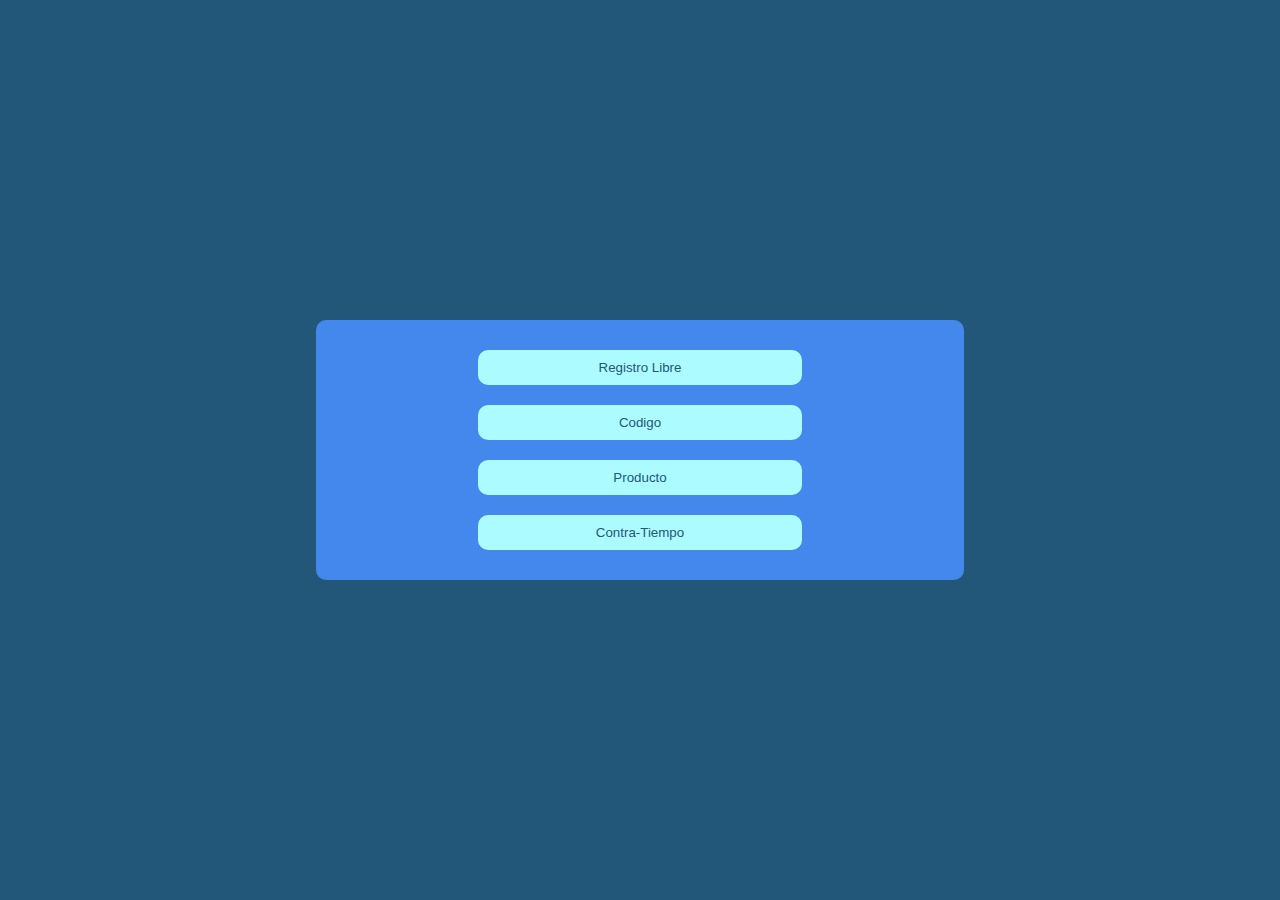
<file: index.html>
<!DOCTYPE html>
<html lang="en">
<head>
  <meta charset="UTF-8">
  <meta http-equiv="X-UA-Compatible" content="IE=edge">
  <meta name="viewport" content="width=device-width, initial-scale=1.0">
  <title>Interfaz Principal</title>
  <link rel="stylesheet" href="estilos/principal.css">
</head>
<body>
  <div class="contenedor">
    <div class="opciones">
      <div class="option">
        <a href="freeMode.html">
           <input type="text" class="free-mode" id="fr-mod" value="Registro Libre" readonly>
        </a>
      </div>
      <div class="option">
        <a href="codeMode.html">
          <input type="text" class="code-mode" id="cd-mod" value="Codigo" readonly>
        </a>
      </div>
      <div class="option">
        <a href="productMode.html">
          <input type="text" class="product-mode" id="prd-mod" value="Producto" readonly>
        </a>
      </div>
      <div class="option">
        <a href="principal2.html">
          <input type="text" class="code-mode" id="cd-mod" value="Contra-Tiempo" readonly>
        </a>
      </div>
    </div>
  </div>
</body>
</html>
</file>
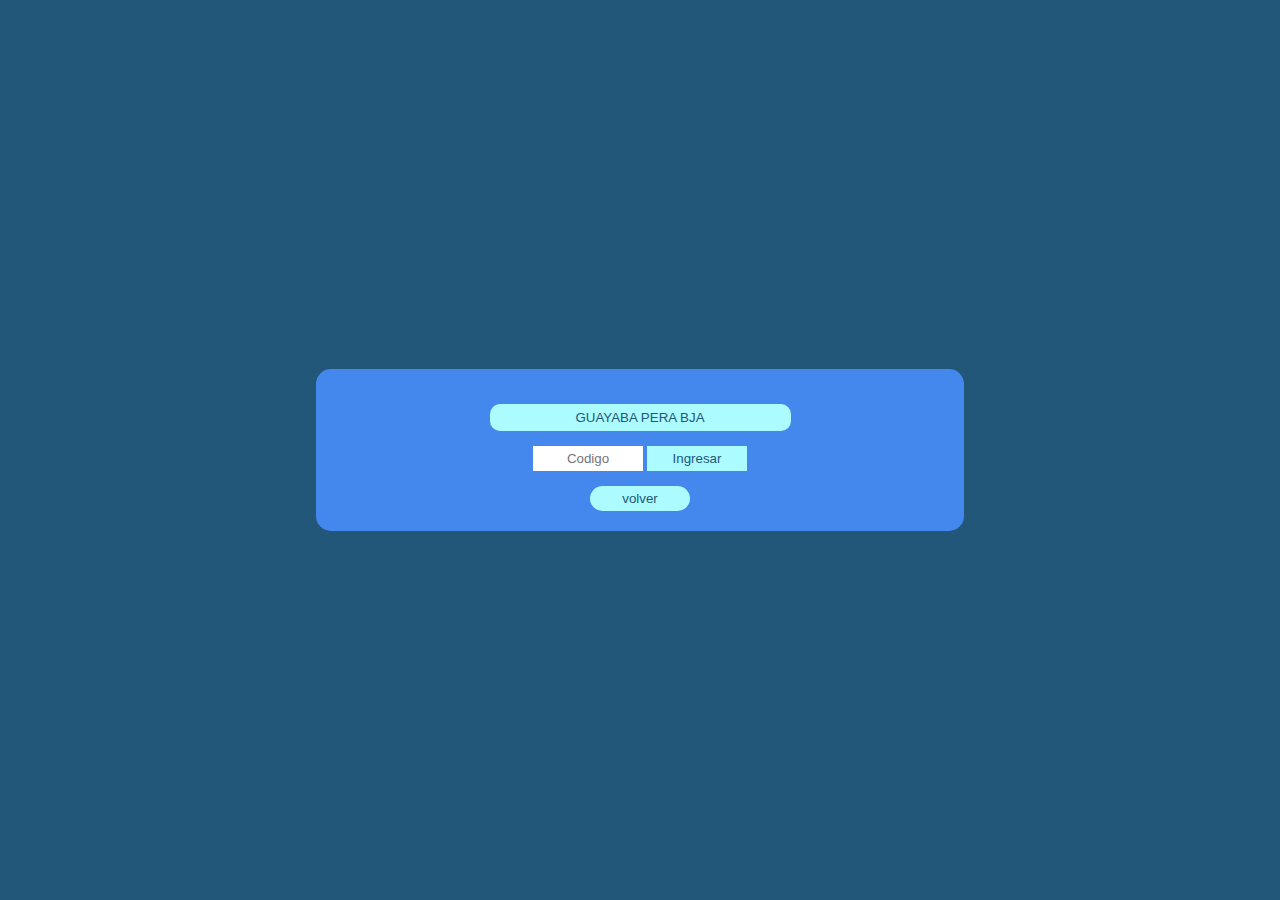
<file: codeMode.html>
<!DOCTYPE html>
<html lang="es">
<head>
  <meta charset="UTF-8">
  <meta http-equiv="X-UA-Compatible" content="IE=edge">
  <meta name="viewport" content="width=device-width, initial-scale=1.0">
  <title>Code Mode</title>
  <link rel="stylesheet" href="estilos/codeModeStyles.css">
</head>
<body>
  <div class="container">
    <div class="codeArea">
      <div class="product">
        <input class="products" id="prd" readonly>
      </div>
      <div class="codes">
        <input type="text" class="code" id="cod" placeholder="Codigo">
        <button class="btn" id="btn-code">Ingresar</button>
      </div>
      <button class="btn btn-back"><a href="index.html">volver</a></button>
    </div>
  </div>
  <script src="js/codeMode.js" type="module"></script>
</body>
</html>
</file>
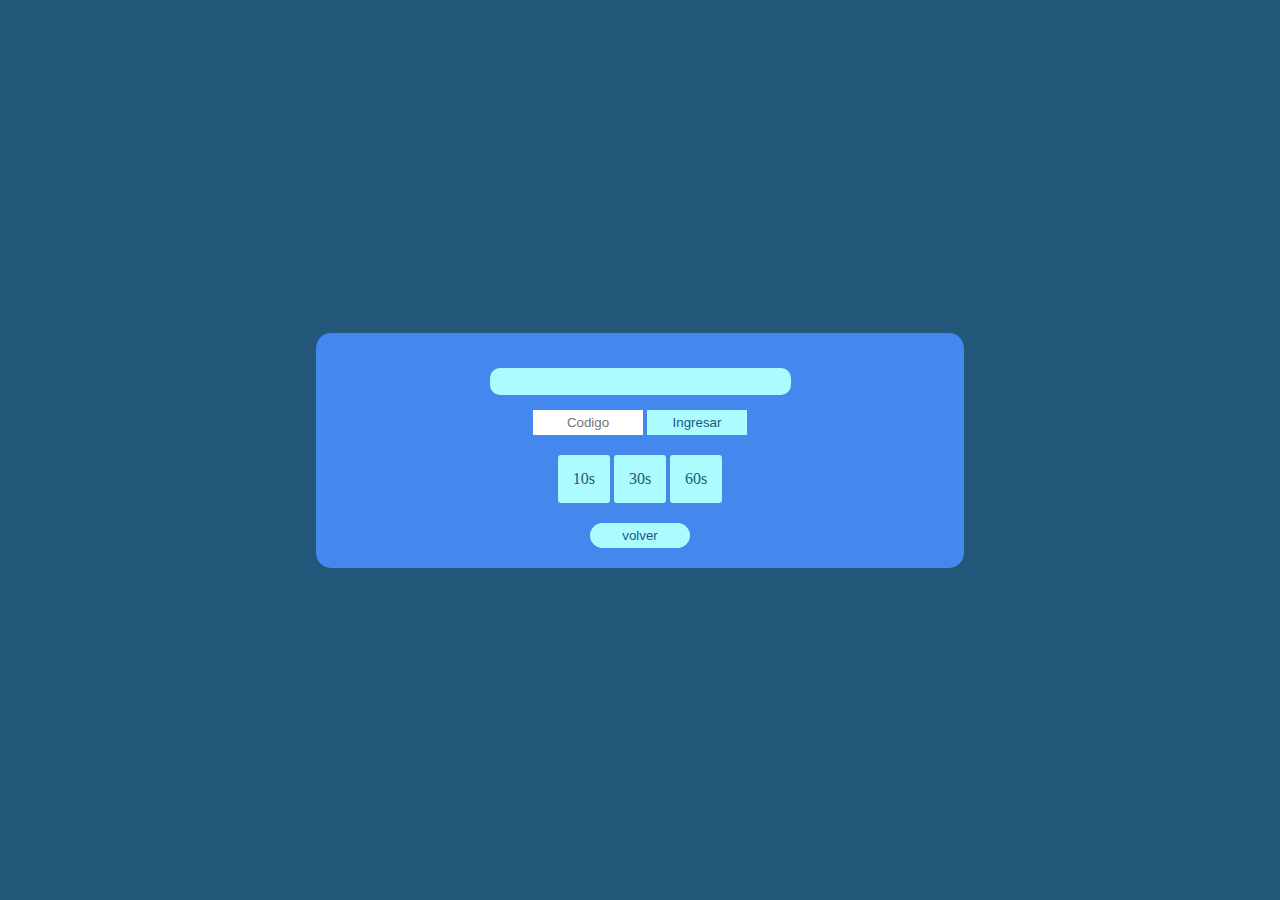
<file: codeModeTime.html>
<!DOCTYPE html>
<html lang="es">
<head>
  <meta charset="UTF-8">
  <meta http-equiv="X-UA-Compatible" content="IE=edge">
  <meta name="viewport" content="width=device-width, initial-scale=1.0">
  <title>Code Mode</title>
  <link rel="stylesheet" href="estilos/codeModeStyles.css">
</head>
<body>
  <div class="container">
    <div class="codeArea">
      <div class="product">
        <input class="products" id="prd" readonly>
      </div>
      <div class="codes">
        <input type="text" class="code" id="cod" placeholder="Codigo">
        <button class="btn" id="btn-code">Ingresar</button>
      </div>
      <div class="tiempo">
        <input type="radio" name="segundos" id="10seg" class="btn-temp">
        <label for="10seg">10s</label>

        <input type="radio" name="segundos" id="30seg" class="btn-temp">
        <label for="30seg">30s</label>

        <input type="radio" name="segundos" id="60seg" class="btn-temp">
        <label for="60seg">60s</label>

        <h1 id="crono"></h1>
      </div>
      <button class="btn btn-back"><a href="principal2.html">volver</a></button>
    </div>
  </div>
  <script src="js/codeModeTime.js" type="module"></script>
</body>
</html>
</file>
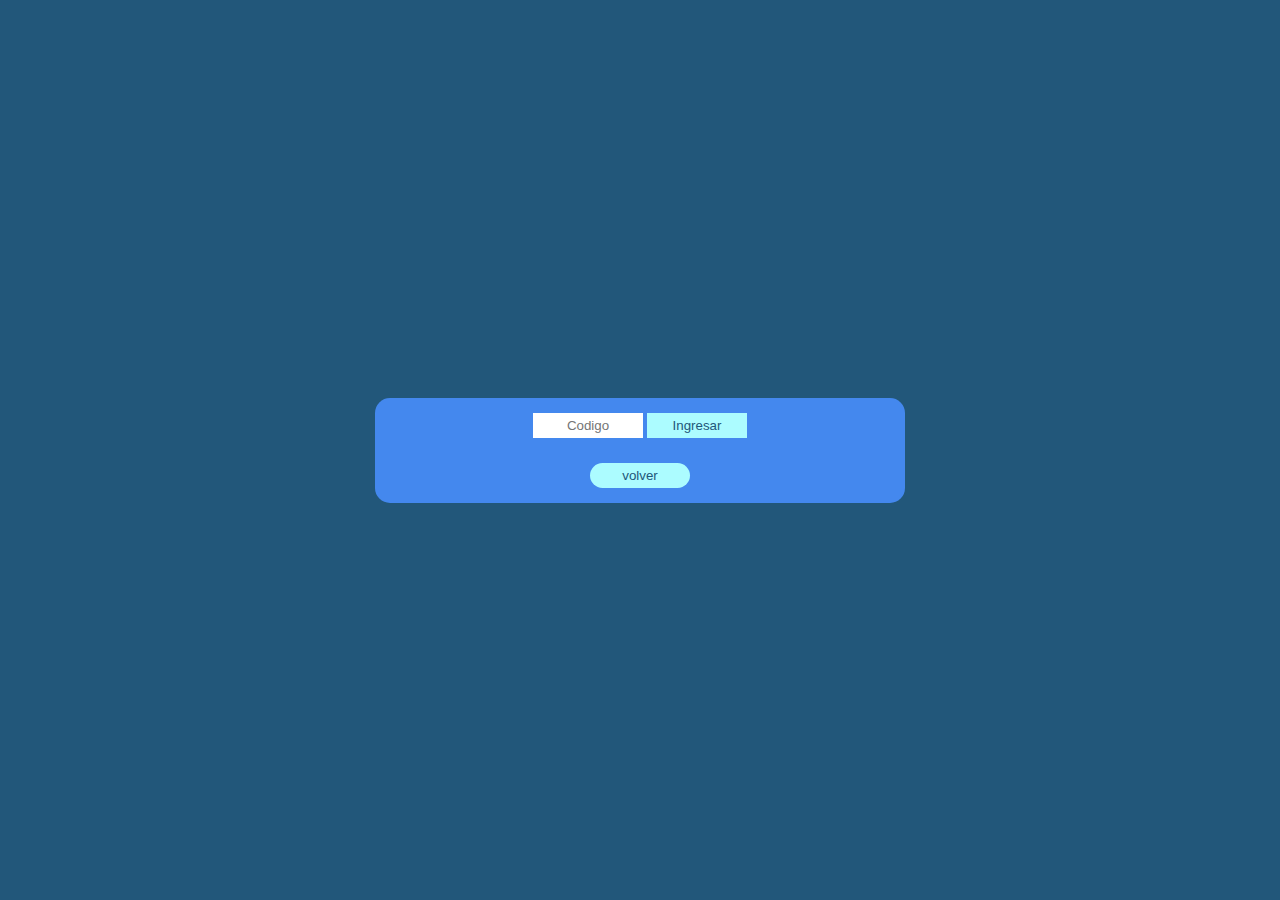
<file: freeMode.html>
<!DOCTYPE html>
<html lang="en">
<head>
  <meta charset="UTF-8">
  <meta http-equiv="X-UA-Compatible" content="IE=edge">
  <meta name="viewport" content="width=device-width, initial-scale=1.0">
  <title>Free Mode</title>
  <link rel="stylesheet" href="estilos/freeModeStyles.css">
</head>
<body>
  <div class="contenedor">
    <div class="codeArea">
      <input type="text" class="code" id="cod" placeholder="Codigo">
      <button class="btn" id="btn-code">Ingresar</button>
      <p class="items" id="item"></p>
      <button class="btn btn-back"><a href="index.html">volver</a></button>
    </div>
  </div>
  <script src="js/freeMode.js" type="module"></script>
</body>
</html>
</file>
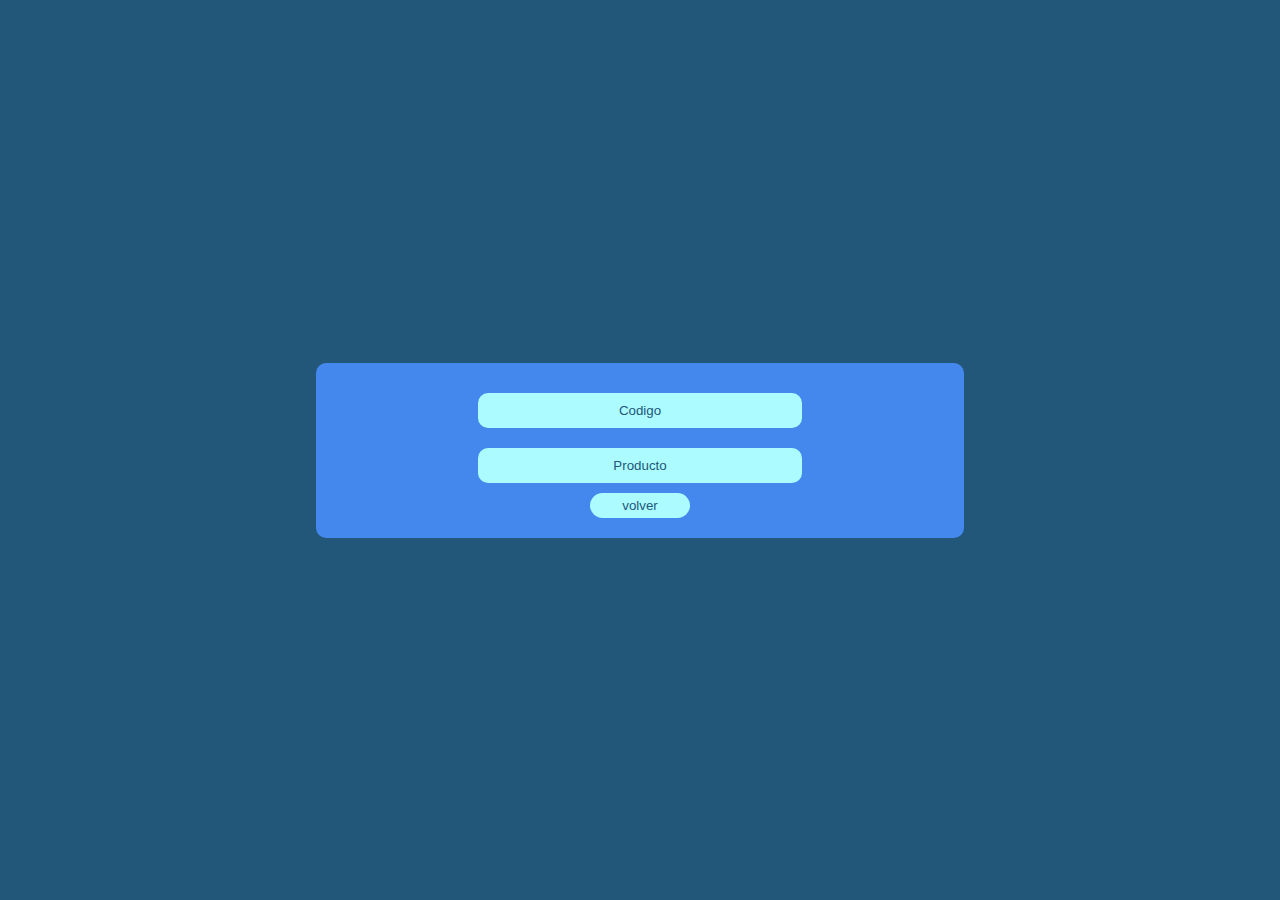
<file: principal2.html>
<!DOCTYPE html>
<html lang="en">
<head>
  <meta charset="UTF-8">
  <meta http-equiv="X-UA-Compatible" content="IE=edge">
  <meta name="viewport" content="width=device-width, initial-scale=1.0">
  <title>Interfaz Contra tiempo</title>
  <link rel="stylesheet" href="estilos/principal.css">
</head>
<body>
  <div class="contenedor">
    <div class="opciones">
      <div class="option">
        <a href="codeModeTime.html">
          <input type="text" class="code-mode" id="cd-mod" value="Codigo" readonly>
        </a>
      </div>
      <div class="option">
        <a href="productModeTime.html">
          <input type="text" class="product-mode" id="prd-mod" value="Producto" readonly>
        </a>
      </div>
      <button class="btn btn-back"><a href="index.html">volver</a></button>
    </div>
  </div>
</body>
</html>
</file>
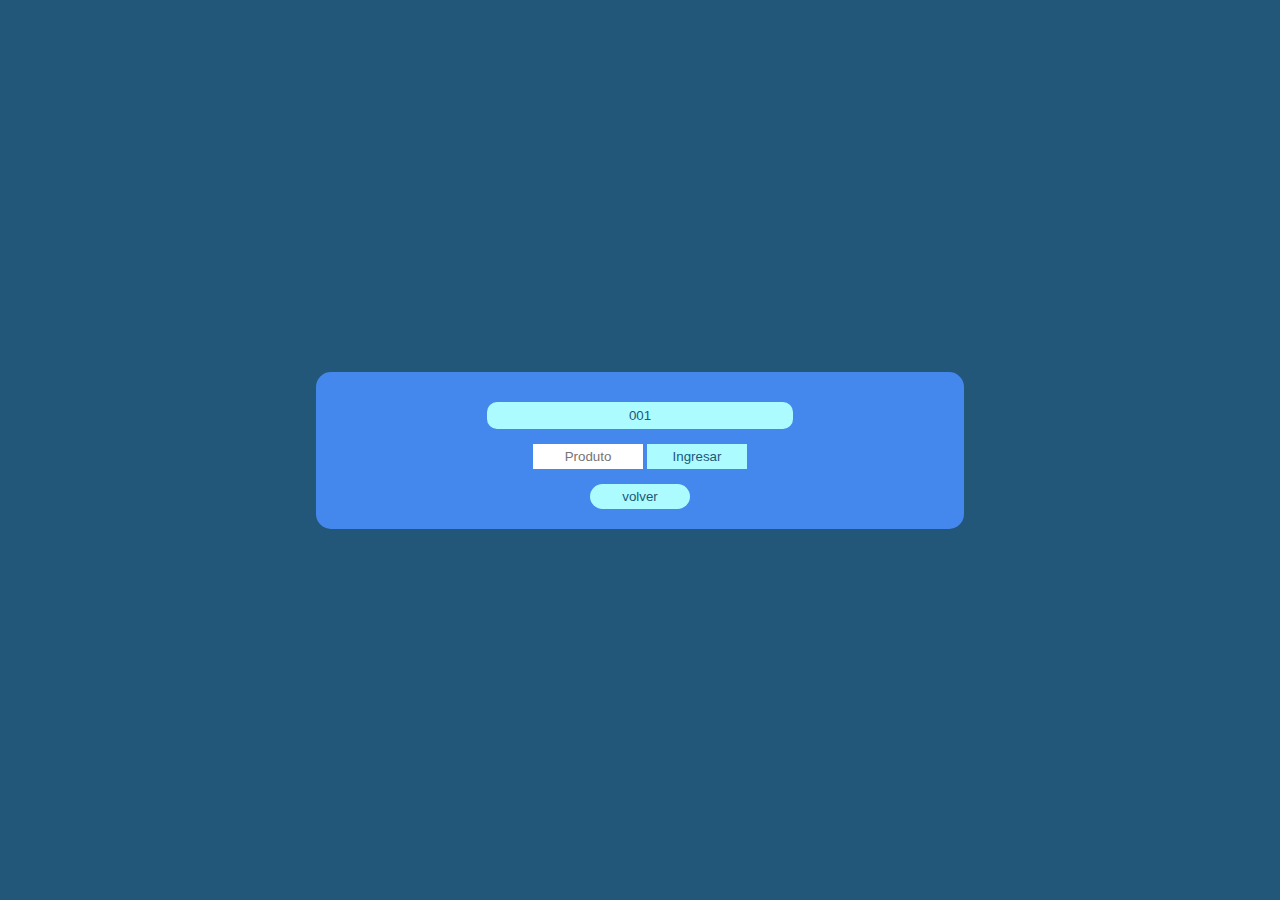
<file: productMode.html>
<!DOCTYPE html>
<html lang="en">
<head>
  <meta charset="UTF-8">
  <meta http-equiv="X-UA-Compatible" content="IE=edge">
  <meta name="viewport" content="width=device-width, initial-scale=1.0">
  <title>Product Mode</title>
  <link rel="stylesheet" href="estilos/productModeStyles.css">
</head>
<body>
  <div class="container">
    <div class="codeArea">
      <div class="code">
        <input class="codes" id="cod" readonly>
      </div>
      <div class="product">
        <input type="text" class="products" id="prd" placeholder="Produto">
        <button class="btn" id="btn-prd">Ingresar</button>
      </div>
      <button class="btn btn-back"><a href="index.html">volver</a></button>
    </div>
  </div>
  <script src="js/productMode.js" type="module"></script>
</body>
</html>
</file>
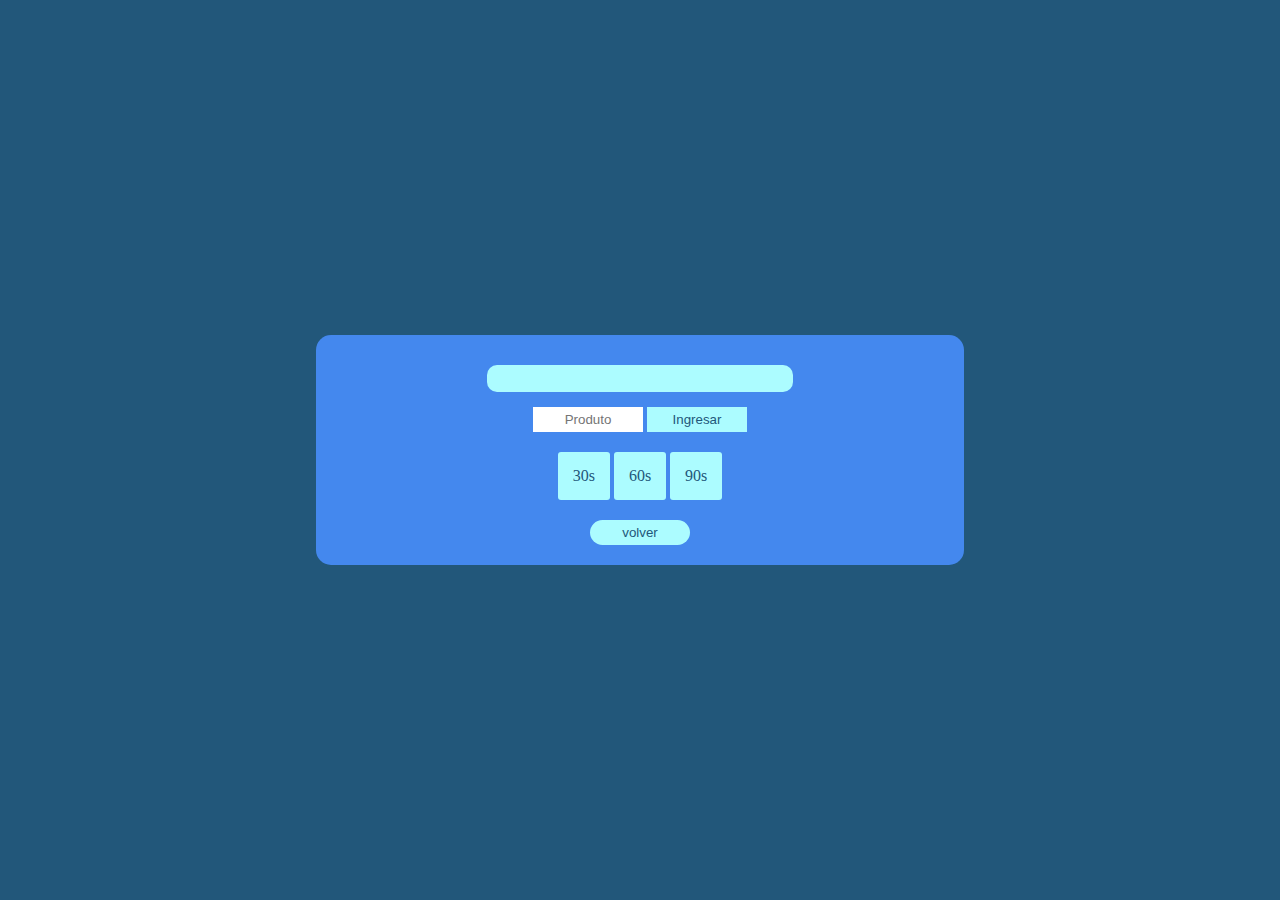
<file: productModeTime.html>
<!DOCTYPE html>
<html lang="es">
<head>
  <meta charset="UTF-8">
  <meta http-equiv="X-UA-Compatible" content="IE=edge">
  <meta name="viewport" content="width=device-width, initial-scale=1.0">
  <title>Product Mode</title>
  <link rel="stylesheet" href="estilos/productModeStyles.css">
</head>
<body>
  <div class="container">
    <div class="codeArea">
      <div class="code">
        <input class="codes" id="cod" readonly>
      </div>
      <div class="product">
        <input type="text" class="products" id="prd" placeholder="Produto">
        <button class="btn" id="btn-prd">Ingresar</button>
      </div>
      <div class="tiempo">
        <input type="radio" name="segundos" id="10seg" class="btn-temp">
        <label for="10seg">30s</label>

        <input type="radio" name="segundos" id="30seg" class="btn-temp">
        <label for="30seg">60s</label>

        <input type="radio" name="segundos" id="60seg" class="btn-temp">
        <label for="60seg">90s</label>

        <h1 id="crono"></h1>
      </div>
      <button class="btn btn-back"><a href="principal2.html">volver</a></button>
    </div>
  </div>
  <script src="js/productModeTime.js" type="module"></script>
</body>
</html>
</file>
<file: estilos/principal.css>
* {
  margin: 0;
  padding: 0;
}

body {
  background-color: #22577A;
}

.contenedor {
  width: 95%;
  margin: auto;
  height: 100vh;
  display: flex;
  justify-content: center;
  align-items: center;
}

.opciones {
  display: flex;
  flex-direction: column;
  justify-content: center;
  align-items: center;
  width: 50%;
  background-color: #48e;
  border-radius: 10px;
  padding: 20px;
}

.option {
  margin: 10px;
  width: 100%;
  text-align: center;
}

.option input {
  width: 50%;
  text-align: center;
  border: none;
  border-radius: 10px;
  padding: 10px;
  outline: none;
  cursor: pointer;
  background: #acfcff;
  color: #22577A;
}

.option input:hover {
  box-shadow: inset 6.5em 0 0 0 #57CC99;
  transition: 0.30s;
  background: #57CC99;
  color: #fff;
}

.btn {
  width: 100px;
  padding: 5px;
  border: none;
  cursor: pointer;
  background: #acfcff;
  color: #22577A;
}

.btn:hover {
  box-shadow: inset 6.5em 0 0 0 #57CC99;
  transition: 0.30s;
  background: #57CC99;
  color: #fff;
}

.btn-back {
  border-radius: 50px;
}

.btn-back a {
  text-decoration: none;
  color: #22577A;
}
</file>
<file: estilos/codeModeStyles.css>
* {
  margin: 0;
  padding: 0;
}

body {
  background-color: #22577A;
}

.container {
  width: 95%;
  margin: auto;
  height: 100vh;
  display: flex;
  justify-content: center;
  align-items: center;
}

.codeArea{
  width: 50%;
  padding: 20px;
  border-radius: 15px;
  background-color: #48e;
  text-align: center;
}

.product {
  margin: 15px;
}

.products {
  width: 50%;
  text-align: center;
  border: none;
  border-radius: 10px;
  padding: 6px;
  outline: none;
  cursor: pointer;
  background: #acfcff;
  color: #22577A;
}

.code {
  text-align: center;
  width: 100px;
  padding: 5px;
  outline: none;
  border: none;
}

.codes {
  margin: 15px;
}

.btn {
  width: 100px;
  padding: 5px;
  border: none;
  cursor: pointer;
  background: #acfcff;
  color: #22577A;
}

.btn:hover {
  box-shadow: inset 6.5em 0 0 0 #57CC99;
  transition: 0.30s;
  background: #57CC99;
  color: #fff;
}

.btn-back {
  border-radius: 50px;
}

.btn-back a {
  text-decoration: none;
  color: #22577A;
}


@media (max-width: 500px) {
  .codeArea {
    width: 300px;
    padding: 25px;
  }
}

#crono {
  color: #fff;
  margin: 15px;
}

.tiempo {
  margin: 20px;
}

.tiempo input[type="radio"] {
  display: none;
}

.tiempo label {
  color:#22577A;
	padding: 15px;
	display: inline-block;
	position: relative;
	font-size: 1em;
	border-radius: 3px;
	cursor:pointer;
	transition: all 0.3s ease;
}

.tiempo label {
  background: #acfcff;
}

.tiempo label:hover {
  background:#57CC99;
}

.tiempo input[type="radio"]:checked + label {
  padding: 5px 15px;
	background: #acfcff;
	border-radius: 2px;
	color: #22577A;
}

.formulario input[type="radio"]:checked + label:before {
  display: none;
}
</file>
<file: estilos/freeModeStyles.css>
* {
  margin: 0;
  padding: 0;
}

body {
  background-color: #22577A;
}

.contenedor {
  width: 95%;
  margin: auto;
  height: 100vh;
  display: flex;
  justify-content: center;
  align-items: center;
}

.codeArea{
  width: 500px;
  padding: 15px;
  border-radius: 15px;
  background-color: #48e;
  text-align: center;
}

.code {
  text-align: center;
  width: 100px;
  padding: 5px;
  outline: none;
  border: none;
}

.btn {
  width: 100px;
  padding: 5px;
  border: none;
  cursor: pointer;
  background: #acfcff;
  color: #22577A;
}

.btn:hover {
  box-shadow: inset 6.5em 0 0 0 #57CC99;
  transition: 0.30s;
  background: #57CC99;
  color: #fff;
}

.btn-back {
  border-radius: 50px;
}

.btn-back a {
  text-decoration: none;
  color: #22577A;
}

.items {
  padding: 10px;
  margin-top: 5px;
  color: #fff;
}
</file>
<file: estilos/productModeStyles.css>
* {
  margin: 0;
  padding: 0;
}

body {
  background-color: #22577A;
}

.container {
  width: 95%;
  margin: auto;
  height: 100vh;
  display: flex;
  justify-content: center;
  align-items: center;
}

.codeArea{
  width: 50%;
  padding: 20px;
  border-radius: 15px;
  background-color: #48e;
  text-align: center;
}

.code {
  margin: 10px;
}

.codes {
  width: 50%;
  text-align: center;
  border: none;
  border-radius: 10px;
  padding: 6px;
  outline: none;
  cursor: pointer;
  background: #acfcff;
  color: #22577A;
}

/* .codes {
  
} */

.products {
  text-align: center;
  width: 100px;
  padding: 5px;
  outline: none;
  border: none;
}

.product {
  margin: 15px;
}

.btn {
  width: 100px;
  padding: 5px;
  border: none;
  cursor: pointer;
  background: #acfcff;
  color: #22577A;
}

.btn:hover {
  box-shadow: inset 6.5em 0 0 0 #57CC99;
  transition: 0.30s;
  background: #57CC99;
  color: #fff;
}

.btn-back {
  border-radius: 50px;
}

.btn-back a {
  text-decoration: none;
  color: #22577A;
}

@media (max-width: 500px) {
  .codeArea {
    width: 300px;
    padding: 25px;
  }
}

.tiempo {
  margin: 20px;
}

.tiempo input[type="radio"] {
  display: none;
}

.tiempo label {
  color:#22577A;
	padding: 15px;
	display: inline-block;
	position: relative;
	font-size: 1em;
	border-radius: 3px;
	cursor:pointer;
	transition: all 0.3s ease;
}

.tiempo label {
  background: #acfcff;
}

.tiempo label:hover {
  background:#57CC99;
}

.tiempo input[type="radio"]:checked + label {
  padding: 5px 15px;
	background: #acfcff;
	border-radius: 2px;
	color: #22577A;
}

.formulario input[type="radio"]:checked + label:before {
  display: none;
}
</file>
